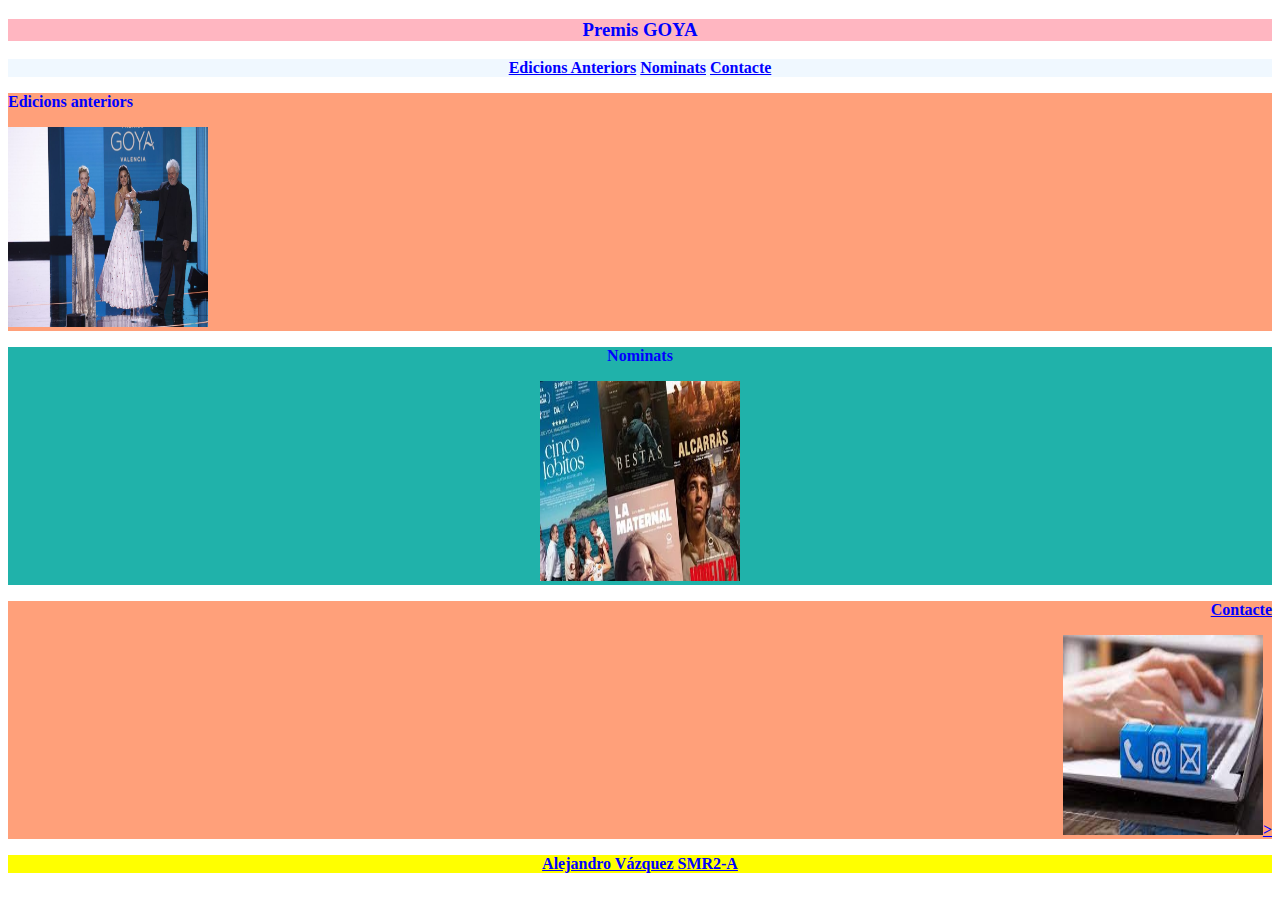
<file: index.html>
<!DOCTYPE html>
<html lang="en">
<head>
    <meta charset="UTF-8">
    <meta http-equiv="X-UA-Compatible" content="IE=edge">
    <meta name="viewport" content="width=device-width, initial-scale=1.0">
    <title>Examen aplicaciones web</title>
    <link rel="stylesheet" href="style.css">
</head>
<header>
    <h3>Premis GOYA</h3>
    <div class="links">
        <a href="index.html">Edicions Anteriors</a>
        <a href="index.html">Nominats</a>
        <a href="contacto.html">Contacte</a>
    </div>
</header>
<body>

    <div class="edicions">
        <p class="left">Edicions anteriors</p>
        <img class="img1" src="recursos/anteriors.jpg">
    </div>
    <div class="nominats">
        <p>Nominats</p>
        <img class="img2" src="recursos/nominats.avif">
    </div>
    <div class="contacte">
        <p class="right"> <a href="contacto.html">Contacte</p>
        <img class="img3" src="recursos/contacte.jpg" <a href="contacto.html">>
    </div>

</body>
<footer>
    <p>Alejandro Vázquez SMR2-A</p>
</footer>
</html>
</file>
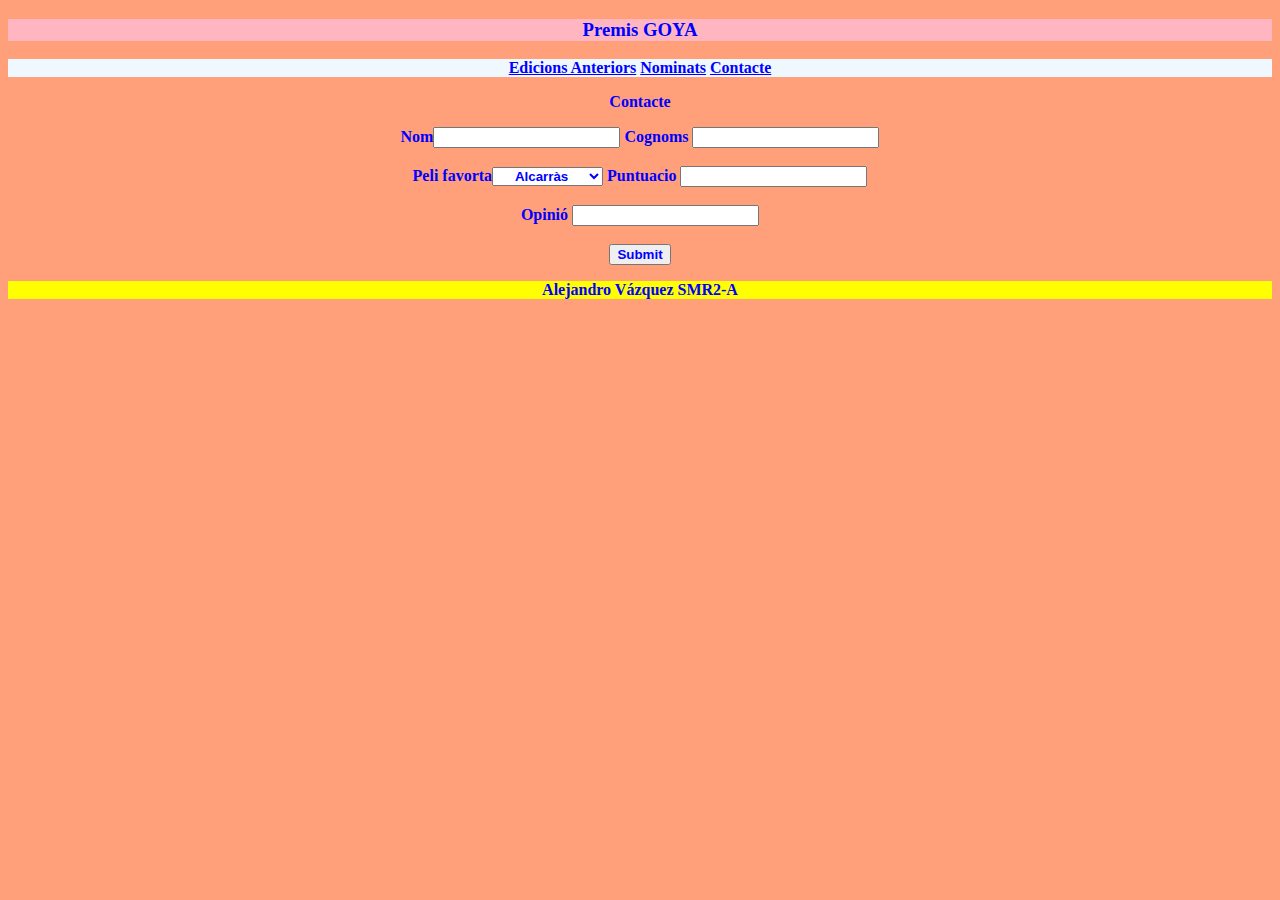
<file: contacto.html>
<!DOCTYPE html>
<html lang="en">
<head>
    <meta charset="UTF-8">
    <meta http-equiv="X-UA-Compatible" content="IE=edge">
    <meta name="viewport" content="width=device-width, initial-scale=1.0">
    <title>Examen aplicaciones web</title>
    <link rel="stylesheet" href="style.css">
</head>
<header>
    <h3>Premis GOYA</h3>
    <div class="links">
        <a href="index.html">Edicions Anteriors</a>
        <a href="index.html">Nominats</a>
        <a href="contacto.html">Contacte</a>
    </div>
</header>
<body class="contactame">
    <div>
        <p>Contacte</p>
        Nom<input type="text" name="nom"> Cognoms <input type="text" name="Cognoms">
    </div>
    <br>
    <div>
        Peli favorta<select name="pelicules">
            <option value="alcarras">Alcarràs</option>
            <option value="asbestas">As Bestas</option>
            <option value="cincolobitos">Cinco Lobitos</option>
            <option value="lamaternal">La Maternal</option>
            <option value="modelo77">Modelo 77</option>
        </select> Puntuacio <input type="number" name="puntuacio">
    </div>
    <br>
    Opinió <input type="text" size="20px">
<br>
<br>
    <input type="submit" name="votar">
</body>
<footer>
    <p>Alejandro Vázquez SMR2-A</p>
</footer>
</html>
</file>
<file: style.css>
*{
    color: blue;
    font-weight: bold;
    text-align: center;
}

header {
    font-style: 'Gill Sans', 'Gill Sans MT', 'Calibri', 'Trebuchet MS', sans-serif;
}


h3 {
    text-align: center;
    color: blue;
    background-color: lightpink;
}

div.links {
    text-align: center;
    background-color: aliceblue;
    color: royalblue;
}

footer {
    background-color: yellow;
    color: blue;
    text-align: center;
    font-weight: bold;
}

img.img1 {
    height: 200px;
    width: 200px;

}

img.img2 {
    height: 200px;
    width: 200px;

}

img.img3 {
    height: 200px;
    width: 200px;

}

div.edicions {
    background-color: lightsalmon;
    color: blue;
    text-align: left;
}

div.nominats {
    background-color: lightseagreen;
    color: red;
    text-align: center;
}

div.contacte {
    background-color: lightsalmon;
    color: blue;
    text-align: right;

}

body.contactame {
    background-color: lightsalmon;
}

p.left {
    text-align: left;
}

p.right {
    text-align: right;
}
</file>
